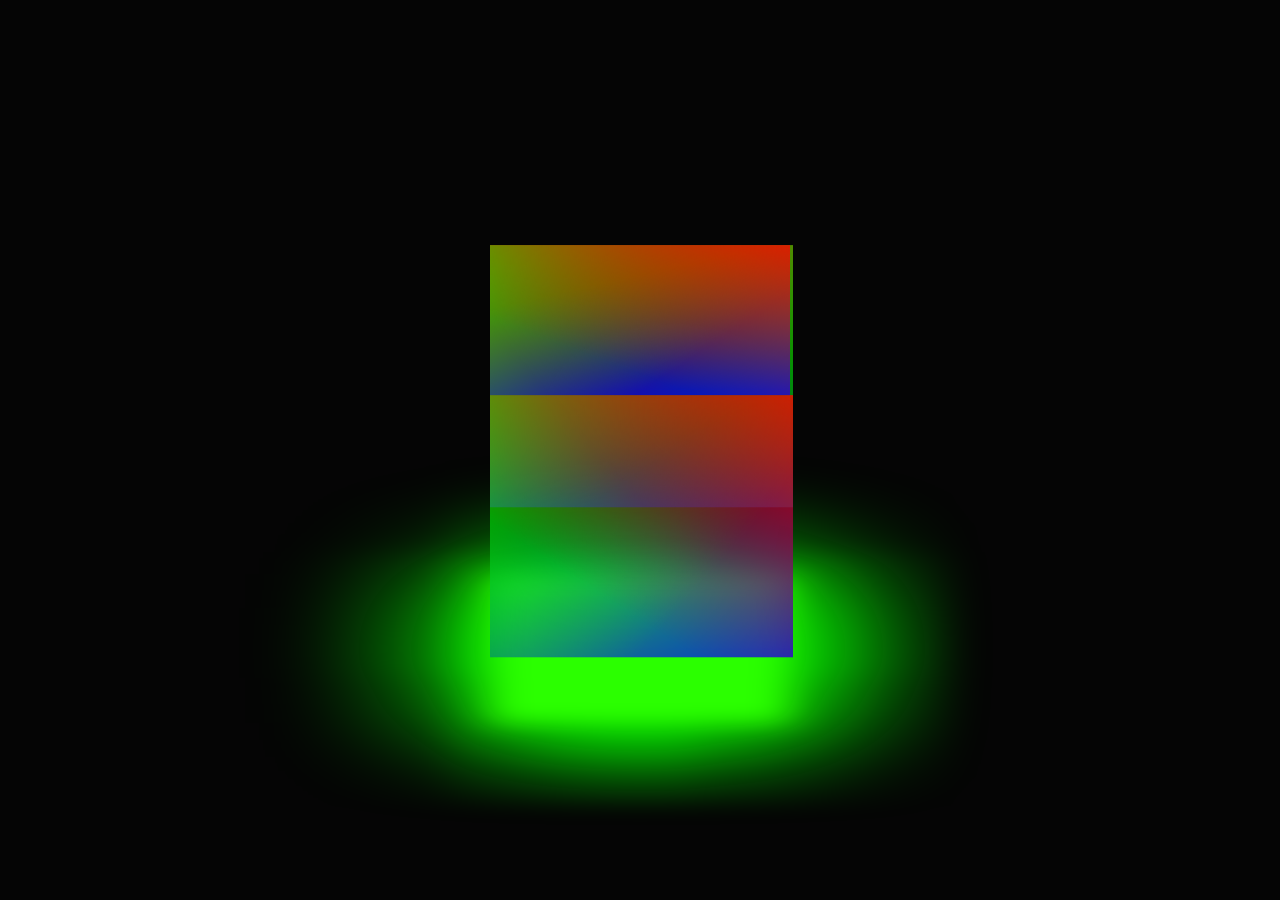
<file: Ambient Light Effects - 3D/index.html>
<!DOCTYPE html>
<html lang="en">
<head>
    <meta charset="UTF-8">
    <meta http-equiv="X-UA-Compatible" content="IE=edge">
    <meta name="viewport" content="width=device-width, initial-scale=1.0">
    <title>Ambient Light Effects - 3D</title>
    <link rel="stylesheet" href="./css/styles.css">
</head>
<body>
    <div class="cube">
        <div class="top"></div>
        <div>
            <span style="--i:0;"></span>
            <span style="--i:1;"></span>
            <span style="--i:2;"></span>
            <span style="--i:3;"></span>
        </div>
    </div>
</body>
</html>
</file>
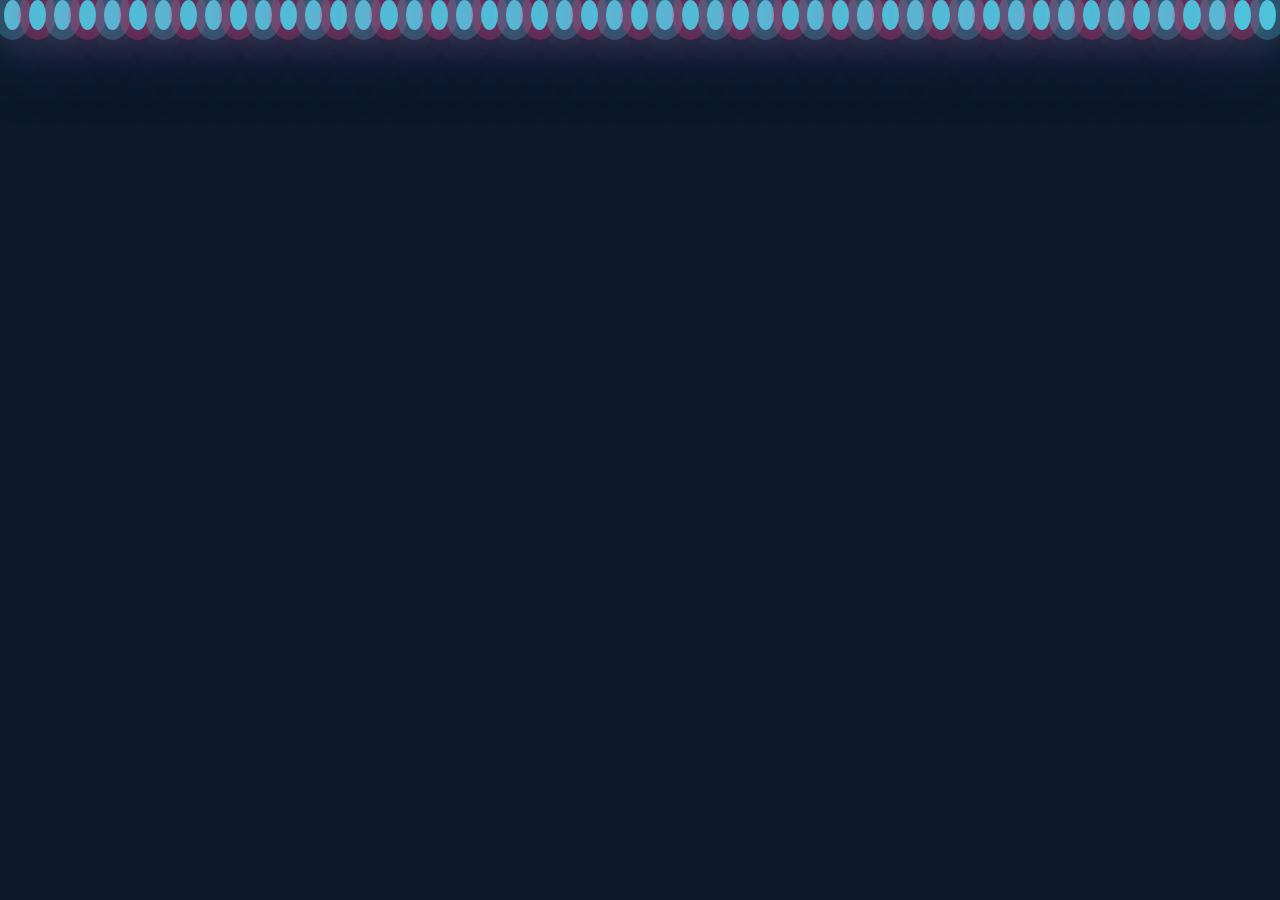
<file: Bubble background/index.html>
<!DOCTYPE html>
<html lang="en">
<head>
    <meta charset="UTF-8">
    <meta http-equiv="X-UA-Compatible" content="IE=edge">
    <meta name="viewport" content="width=device-width, initial-scale=1.0">
    <title>Bubble background</title>
    <link rel="stylesheet" href="css/styles.css">
</head>
<body>
    <div class="container">
        <div class="bubbles">
            <span style="--i:11"></span>
            <span style="--i:12"></span>
            <span style="--i:14"></span>
            <span style="--i:21"></span>
            <span style="--i:12"></span>
            <span style="--i:14"></span>
            <span style="--i:15"></span>
            <span style="--i:25"></span>
            <span style="--i:22"></span>
            <span style="--i:12"></span>
            <span style="--i:15"></span>
            <span style="--i:10"></span>
            <span style="--i:12"></span>
            <span style="--i:16"></span>
            <span style="--i:22"></span>
            <span style="--i:24"></span>
            <span style="--i:11"></span>
            <span style="--i:12"></span>
            <span style="--i:13"></span>
            <span style="--i:25"></span>
            <span style="--i:24"></span>
            <span style="--i:26"></span>
            <span style="--i:10"></span>
            <span style="--i:2"></span>
            <span style="--i:5"></span>
            <span style="--i:1"></span>
            <span style="--i:48"></span>
            <span style="--i:25"></span>
            <span style="--i:11"></span>
            <span style="--i:31"></span>
            <span style="--i:29"></span>
            <span style="--i:22"></span>
            <span style="--i:19"></span>
            <span style="--i:18"></span>
            <span style="--i:17"></span>
            <span style="--i:24"></span>
            <span style="--i:17"></span>
            <span style="--i:27"></span>
            <span style="--i:37"></span>
            <span style="--i:23"></span>
            <span style="--i:35"></span>
            <span style="--i:1"></span>
            <span style="--i:2"></span>
            <span style="--i:19"></span>
            <span style="--i:15"></span>
            <span style="--i:18"></span>
            <span style="--i:26"></span>
            <span style="--i:22"></span>
            <span style="--i:21"></span>
            <span style="--i:31"></span>
            <span style="--i:7"></span>
        </div>
    </div>
</body>
</html>
</file>
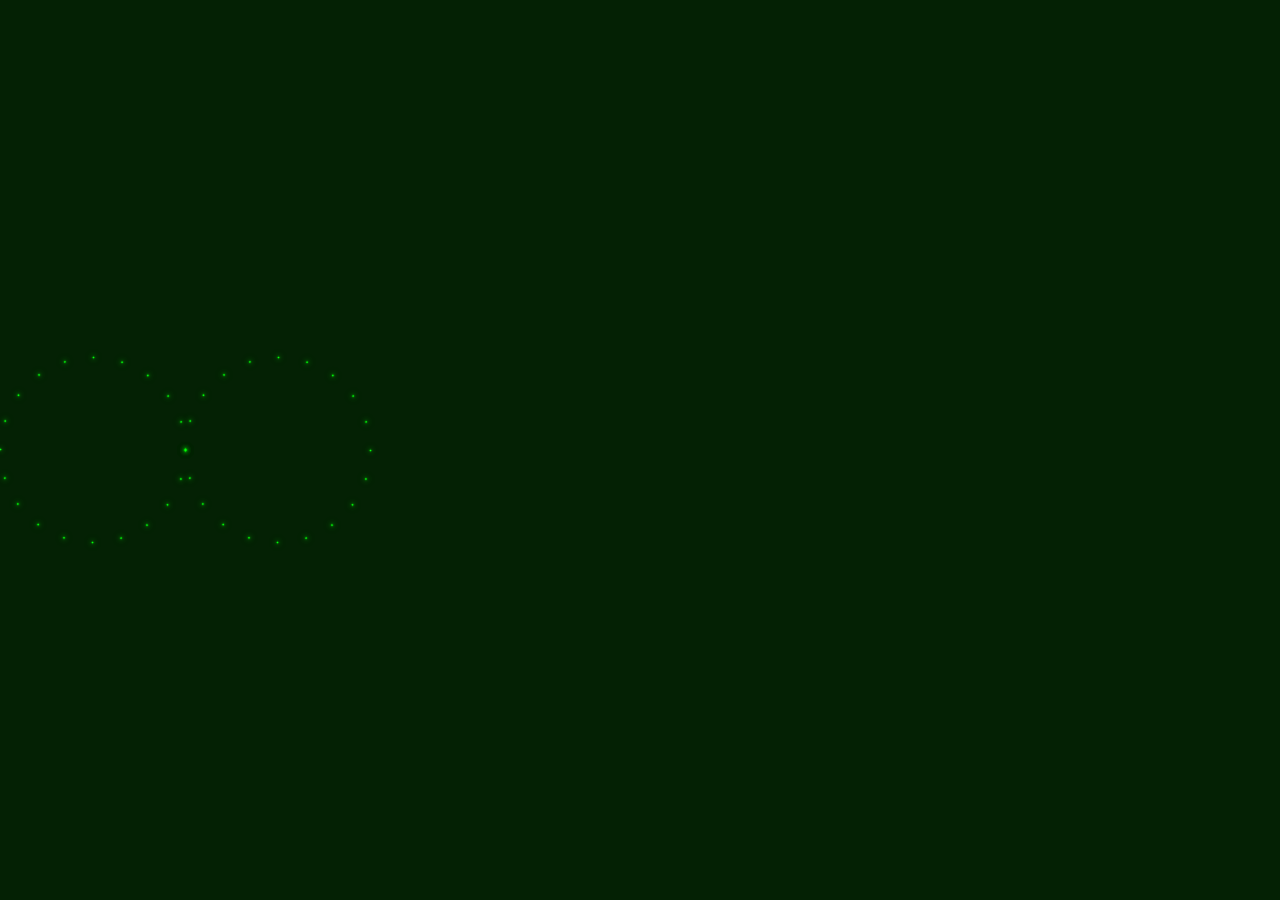
<file: Infinity/index.html>
<!DOCTYPE html>
<html lang="en">
<head>
    <meta charset="UTF-8">
    <meta http-equiv="X-UA-Compatible" content="IE=edge">
    <link rel="stylesheet" href="./css/style.css">
    <title>CSS Infinity Dots Animation Effects</title>
</head>
<body>
    <section>
        <div class="container">
            <div class="circle">
                <span style="--i:0;"></span>
                <span style="--i:1;"></span>
                <span style="--i:2;"></span>
                <span style="--i:3;"></span>
                <span style="--i:4;"></span>
                <span style="--i:5;"></span>
                <span style="--i:6;"></span>
                <span style="--i:7;"></span>
                <span style="--i:8;"></span>
                <span style="--i:9;"></span>
                <span style="--i:10;"></span>
                <span style="--i:11;"></span>
                <span style="--i:12;"></span>
                <span style="--i:13;"></span>
                <span style="--i:14;"></span>
                <span style="--i:15;"></span>
                <span style="--i:16;"></span>
                <span style="--i:17;"></span>
                <span style="--i:18;"></span>
                <span style="--i:19;"></span>
                <span style="--i:20;"></span>
            </div>
            <div class="circle">
                <span style="--i:0;"></span>
                <span style="--i:1;"></span>
                <span style="--i:2;"></span>
                <span style="--i:3;"></span>
                <span style="--i:4;"></span>
                <span style="--i:5;"></span>
                <span style="--i:6;"></span>
                <span style="--i:7;"></span>
                <span style="--i:8;"></span>
                <span style="--i:9;"></span>
                <span style="--i:10;"></span>
                <span style="--i:11;"></span>
                <span style="--i:12;"></span>
                <span style="--i:13;"></span>
                <span style="--i:14;"></span>
                <span style="--i:15;"></span>
                <span style="--i:16;"></span>
                <span style="--i:17;"></span>
                <span style="--i:18;"></span>
                <span style="--i:19;"></span>
                <span style="--i:20;"></span>
            </div>
        </div>
    </section>
</body>
</html>
</file>
<file: Ambient Light Effects - 3D/css/styles.css>
* {
    margin: 0;
    padding: 0;
    box-sizing: border-box;
}

body {
    display: flex;
    justify-content: center;
    align-items: center;
    min-height: 100vh;
    background-color: #050505;
}
.cube {
    position: relative;
    width: 300px;
    height: 300px;
    transform-style: preserve-3d;
    transform: rotateX(-30deg);
    animation: anima 3s linear infinite;
}
@keyframes anima{
    0% {
        transform: rotateX(-30deg) rotateY(0deg);
    }
    100% {
        transform: rotateX(-30deg) rotateY(360deg);
    }
}

.cube div {
    position: absolute;
    top: 0;
    left: 0;
    width: 100%;
    height: 100%;
    transform-style: preserve-3d;
}
.cube div span {
    position: absolute;
    top: 0;
    left: 0;
    width: 101%;
    height: 101%;
    background:  linear-gradient(217deg, rgba(255,0,0,.8), rgba(255,0,0,0) 70.71%),
    linear-gradient(127deg, rgba(0,255,0,.8), rgba(0,255,0,0) 70.71%),
    linear-gradient(336deg, rgba(0,0,255,.8), rgba(0,0,255,0) 70.71%);;
    transform: rotateY(calc(90deg * var(--i))) translateZ(150px);/* 300/2 = 150*/
}
.top {
    position: absolute;
    top: 0;
    left: 0;
    height: 302px;
    width: 302px;
    background:  linear-gradient(217deg, rgba(255,0,0,.8), rgba(255,0,0,0) 70.71%),
    linear-gradient(127deg, rgba(0,255,0,.8), rgba(0,255,0,0) 70.71%),
    linear-gradient(336deg, rgba(0,0,255,.8), rgba(0,0,255,0) 70.71%);;
    transform: rotateX(90deg) translateZ(150px);
    
}
.top::before {
    content: '';
    position: absolute;
    top: 0;
    left: 0;
    width: 300px;
    height: 300px;
    background: rgb(43, 255, 0);
    filter: blur(20px);
    transform: translateZ(-380px);
    box-shadow: 0 0 120px rgba(81, 255, 0, 0.2),
    0 0 200px rgba(0, 255, 0, 0.4),
    0 0 200px rgba(0, 255, 0, 0.8),
    0 0 200px rgba(0, 255, 0, 1.2),
    0 0 200px rgba(0, 255, 0, 1.6);
}
</file>
<file: Bubble background/css/styles.css>
*{
    margin: 0;
    padding: 0;
    box-sizing: border-box;
}
body {
    min-width: 100%;
    background: #0c192c;
}
.container {
    position: relative;
    width: 100%;
    height: 100vh;
    overflow: hidden;
}
.bubbles {
    position: relative;
    display: flex;
}
.bubbles span {
    position: relative;
    width: 30px;
    height: 30px;
    background: #4fc3dc;
    margin: 0 4px;
    border-radius: 50%;
    box-shadow: 0 0 0 10px #4fc3dc44,
    0 0 50px #4fc3dc,
    0 0 100px #4fc3dc;
    animation: animate 15s linear infinite;
    animation-duration: calc(125s / var(--i));
}
.bubbles span:nth-child(even) {
    box-shadow: 0 0 0 10px #ff2d7544,
    0 0 50px #ff2d75,
    0 0 100px #ff2d75;
}
@keyframes animate {
    100% {
        transform: translateY(100vh) scale(1);
    }
    0% {
        transform: translateY(10vh) scale(0);
    }
}
</file>
<file: Infinity/css/style.css>
*{
    margin: 0;
    padding: 0;
    box-sizing: border-box;
}
section{
    display: flex;
    justify-content: center;
    align-items: center;
    min-height: 100vh;
    background: #042104;
    animation: animateColor 8s linear infinite;
}
@keyframes animateColor{
    0%{
        filter: hue-rotate(0deg);
    }
    100%{
        filter: hue-rotate(360deg);
    }
}
section .container{
    display: flex;
    width: 100%;
}
section .container .circle{
    position: relative;
    width: 200px;
    height: 200px;
    margin: 0 -7.5px;
}
section .container .circle span{
    position: absolute;
    top: 0;
    left: 0;
    width: 100%;
    height: 100%;
    transform: rotate(calc(18deg * var(--i))); /* tao nut*/
}
section .container .circle span::before{
    content: '';
    position: absolute;
    right: 0;
    top: calc(50% - 7.5px);
    width: 15px;
    height: 15px;
    background: #00ff0a;
    border-radius: 50%;
    box-shadow: 0 0 10px #00ff0a, /*Tao bong*/
    0 0 20px #00ff0a,
    0 0 40px #00ff0a,
    0 0 60px #00ff0a,
    0 0 80px #00ff0a,
    0 0 100px #00ff0a;
    transform: scale(0.1);
    animation: animate 4s linear infinite;
   animation-delay: calc(0.1s * var(--i)) ;
}
@keyframes animate{
    0%{
        transform: scale(3);
    }
    50%,100%{
        transform: scale(0);
    }
}
section .container .circle:nth-child(2){
    transform: rotate(-180deg);
}
section .container .circle:nth-child(2) span::before {
    animation-delay: calc(-0.1s * var(--i)) ;
}
</file>
